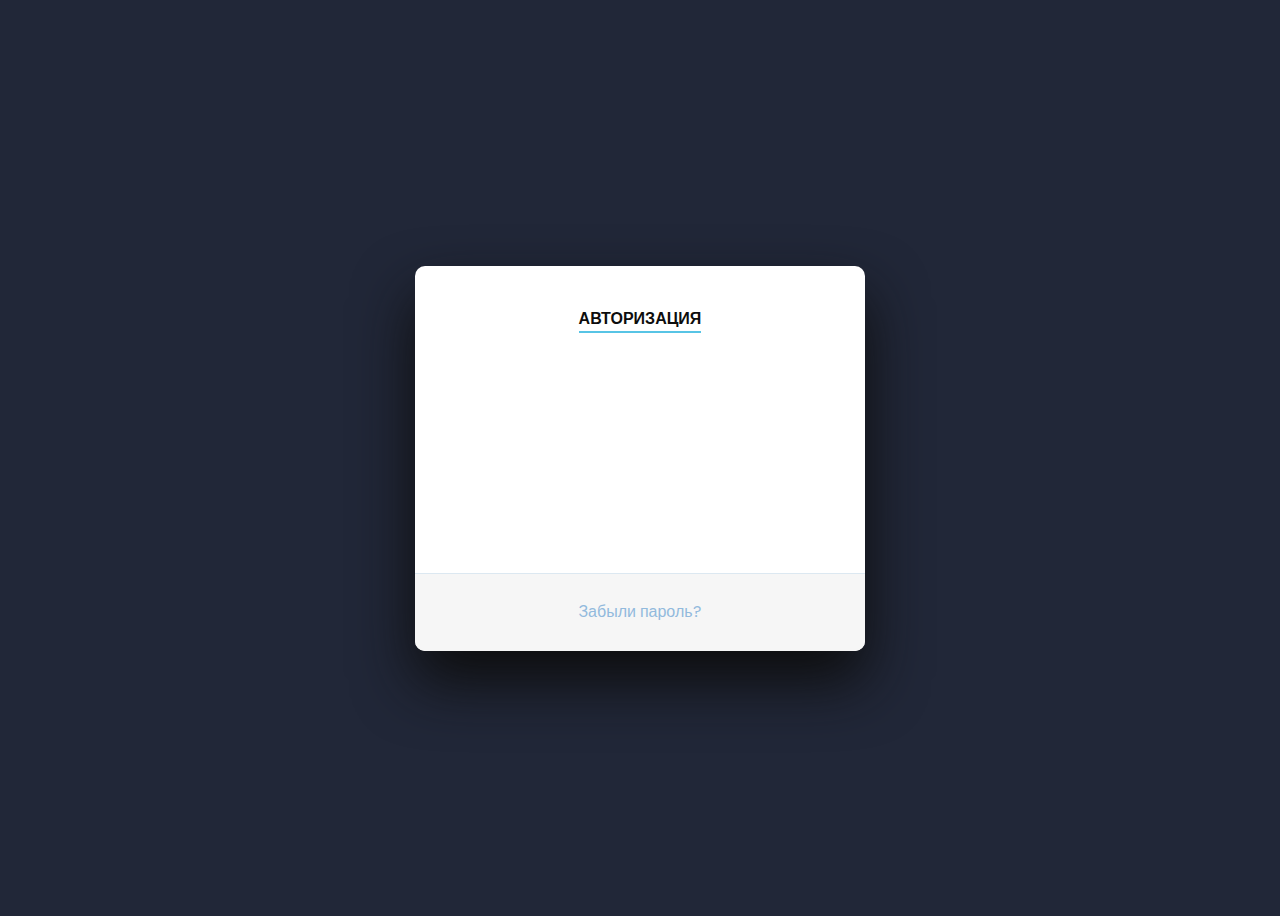
<file: pages/entre.html>
<!DOCTYPE htlm>
<html>
    <head>
        <meta charset="utf-8">
        <title>Авторизация</title>
        <link rel="stylesheet" href="entre.css">
    </head>

    <body>
        <div class="wrapper fadeInDown">
            <div id="formContent">
              <!-- Tabs Titles -->
              <h2 class="active"> Авторизация </h2>
              <!--<h2 class="inactive underlineHover">Sign Up </h2>-->
          
              <!-- Login Form -->
              <form>
                <input type="text" id="login" class="fadeIn second" name="login" placeholder="Логин">
                <input type="text" id="password" class="fadeIn third" name="login" placeholder="Пароль">
                <input type="submit" class="fadeIn fourth" value="Вход">
              </form>
          
              <!-- Remind Passowrd -->
              <div id="formFooter">
                <a class="underlineHover" href="#">Забыли пароль?</a>
              </div>
          
            </div>
          </div>
    </body>
</html>
</file>
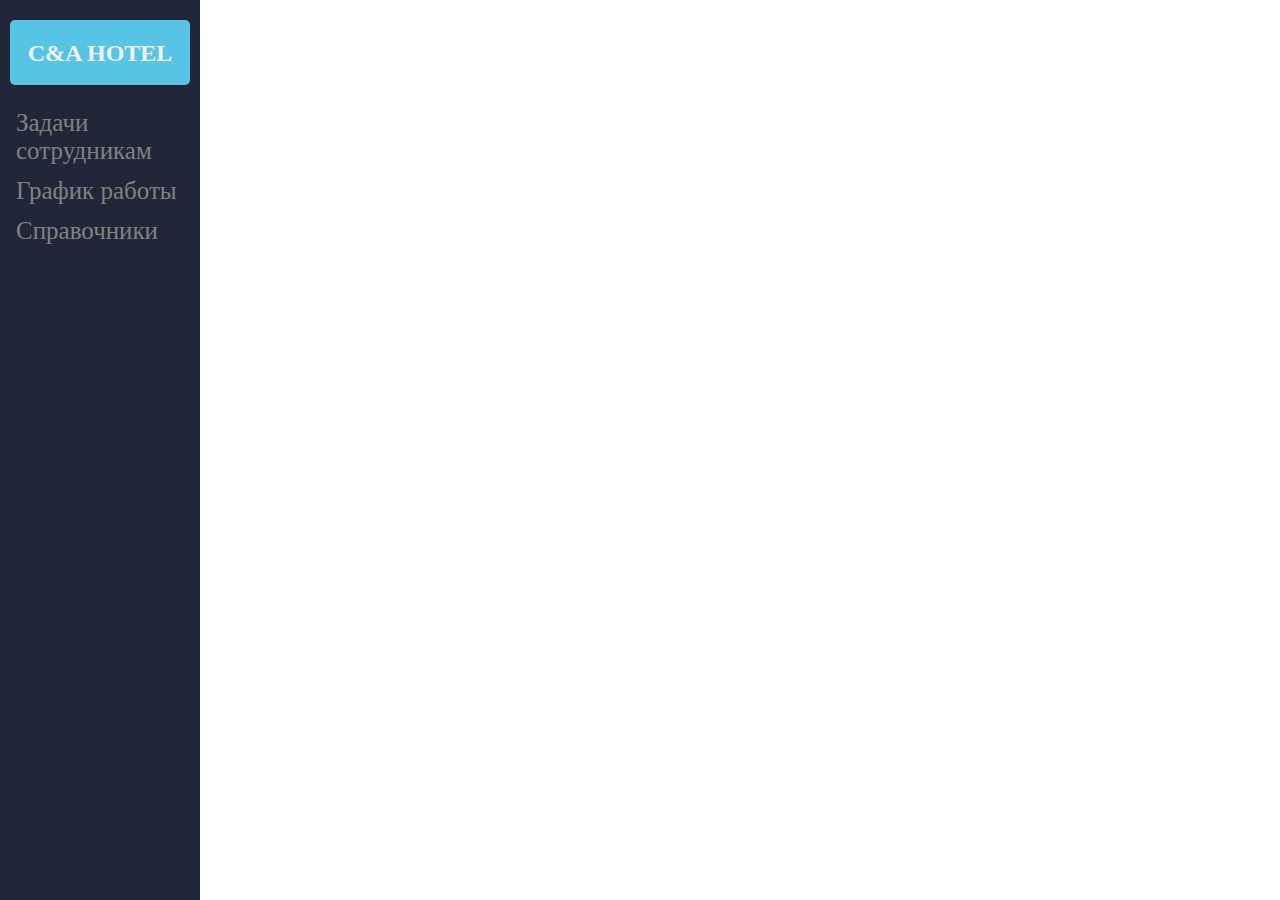
<file: pages/navigation.html>
<!DOCTYPE html>
<html>
    <head>
        <meta charset="utf-8">
        <title>Главная страница</title>
        <link rel="stylesheet" href="navigation.css">
    </head>
    <body>
        <div class="sidenav">
            <h2>C&A HOTEL</h2>
            <br>
            <a>Задачи сотрудникам</a>
            <a>График работы</a>
            <a>Справочники</a>
        </div>
    </body>
</html>
</file>
<file: pages/entre.css>
@import url('https://fonts.googleapis.com/css?family=Poppins');

/* BASIC */

html {
  background-color: #212738;
}

body {
  font-family: "Poppins", sans-serif;
  height: 100vh;
}

a {
  color: #92badd;
  display:inline-block;
  text-decoration: none;
  font-weight: 400;
}

h2 {
  text-align: center;
  font-size: 16px;
  font-weight: 600;
  text-transform: uppercase;
  display:inline-block;
  margin: 40px 8px 10px 8px; 
  color: #cccccc;
}



/* STRUCTURE */

.wrapper {
  display: flex;
  align-items: center;
  flex-direction: column; 
  justify-content: center;
  width: 100%;
  min-height: 100%;
  padding: 20px;
}

#formContent {
  -webkit-border-radius: 10px 10px 10px 10px;
  border-radius: 10px 10px 10px 10px;
  background: #fff;
  padding: 30px;
  width: 90%;
  max-width: 450px;
  position: relative;
  padding: 0px;
  -webkit-box-shadow: 0 30px 60px 0 #0d0d0d;
  box-shadow: 0 30px 60px 0 #0d0d0d;
  text-align: center;
}

#formFooter {
  background-color: #f6f6f6;
  border-top: 1px solid #dce8f1;
  padding: 25px;
  text-align: center;
  -webkit-border-radius: 0 0 10px 10px;
  border-radius: 0 0 10px 10px;
}



/* TABS */

h2.inactive {
  color: #cccccc;
}

h2.active {
  color: #0d0d0d;
  border-bottom: 2px solid #57c4e5;
}



/* FORM TYPOGRAPHY*/

input[type=button], input[type=submit], input[type=reset]  {
  background-color: #57c4e5;
  border: none;
  color: white;
  padding: 15px 80px;
  text-align: center;
  text-decoration: none;
  display: inline-block;
  text-transform: uppercase;
  font-size: 13px;
  -webkit-border-radius: 5px 5px 5px 5px;
  border-radius: 5px 5px 5px 5px;
  margin: 5px 20px 40px 20px;
  -webkit-transition: all 0.3s ease-in-out;
  -moz-transition: all 0.3s ease-in-out;
  -ms-transition: all 0.3s ease-in-out;
  -o-transition: all 0.3s ease-in-out;
  transition: all 0.3s ease-in-out;
}

input[type=button]:hover, input[type=submit]:hover, input[type=reset]:hover  {
  background-color: #57c4e5;
  box-shadow: 0 10px 30px 0 #29c4f3;
}

input[type=button]:active, input[type=submit]:active, input[type=reset]:active  {
  -moz-transform: scale(0.95);
  -webkit-transform: scale(0.95);
  -o-transform: scale(0.95);
  -ms-transform: scale(0.95);
  transform: scale(0.95);
  background-color: #5784e5;
  box-shadow: 0 15px 20px 0 #2a60d4;
}

input[type=text] {
  background-color: #f6f6f6;
  border: none;
  color: #0d0d0d;
  padding: 15px 32px;
  text-align: center;
  text-decoration: none;
  display: inline-block;
  font-size: 16px;
  margin: 5px;
  width: 85%;
  border: 2px solid #f6f6f6;
  -webkit-transition: all 0.5s ease-in-out;
  -moz-transition: all 0.5s ease-in-out;
  -ms-transition: all 0.5s ease-in-out;
  -o-transition: all 0.5s ease-in-out;
  transition: all 0.5s ease-in-out;
  -webkit-border-radius: 5px 5px 5px 5px;
  border-radius: 5px 5px 5px 5px;
}

input[type=text]:focus {
  background-color: #fff;
  border-bottom: 2px solid #57a5e5;
}

input[type=text]:placeholder {
  color: #cccccc;
}



/* ANIMATIONS */

/* Simple CSS3 Fade-in-down Animation */
.fadeInDown {
  -webkit-animation-name: fadeInDown;
  animation-name: fadeInDown;
  -webkit-animation-duration: 1s;
  animation-duration: 1s;
  -webkit-animation-fill-mode: both;
  animation-fill-mode: both;
}

@-webkit-keyframes fadeInDown {
  0% {
    opacity: 0;
    -webkit-transform: translate3d(0, -100%, 0);
    transform: translate3d(0, -100%, 0);
  }
  100% {
    opacity: 1;
    -webkit-transform: none;
    transform: none;
  }
}

@keyframes fadeInDown {
  0% {
    opacity: 0;
    -webkit-transform: translate3d(0, -100%, 0);
    transform: translate3d(0, -100%, 0);
  }
  100% {
    opacity: 1;
    -webkit-transform: none;
    transform: none;
  }
}

/* Simple CSS3 Fade-in Animation */
@-webkit-keyframes fadeIn { from { opacity:0; } to { opacity:1; } }
@-moz-keyframes fadeIn { from { opacity:0; } to { opacity:1; } }
@keyframes fadeIn { from { opacity:0; } to { opacity:1; } }

.fadeIn {
  opacity:0;
  -webkit-animation:fadeIn ease-in 1;
  -moz-animation:fadeIn ease-in 1;
  animation:fadeIn ease-in 1;

  -webkit-animation-fill-mode:forwards;
  -moz-animation-fill-mode:forwards;
  animation-fill-mode:forwards;

  -webkit-animation-duration:1s;
  -moz-animation-duration:1s;
  animation-duration:1s;
}

.fadeIn.first {
  -webkit-animation-delay: 0.4s;
  -moz-animation-delay: 0.4s;
  animation-delay: 0.4s;
}

.fadeIn.second {
  -webkit-animation-delay: 0.6s;
  -moz-animation-delay: 0.6s;
  animation-delay: 0.6s;
}

.fadeIn.third {
  -webkit-animation-delay: 0.8s;
  -moz-animation-delay: 0.8s;
  animation-delay: 0.8s;
}

.fadeIn.fourth {
  -webkit-animation-delay: 1s;
  -moz-animation-delay: 1s;
  animation-delay: 1s;
}

/* Simple CSS3 Fade-in Animation */
.underlineHover:after {
  display: block;
  left: 0;
  bottom: -10px;
  width: 0;
  height: 2px;
  background-color: #57c4e5;
  content: "";
  transition: width 0.2s;
}

.underlineHover:hover {
  color: #0d0d0d;
}

.underlineHover:hover:after{
  width: 100%;
}



/* OTHERS */

*:focus {
    outline: none;
} 

#icon {
  width:60%;
}

* {
  box-sizing: border-box;
}
</file>
<file: pages/navigation.css>
.container{
    display: grid;
    grid-template-columns: [start] 400px [line2] [end];
    grid-template-rows:repeat(2);
}

.sidenav{
    height: 100%;
    width: 200px;
    position: fixed;
    z-index: 1;
    top: 0;
    left: 0;
    background-color: #212738;
    overflow-x: hidden;
    padding-top: 20px;
}
/* 
.sidenav h2{
    color: #f1f1f1;
    background-color: #57c4e5;
    border: none;
    padding: 10px 100px 100px 10px;
    text-align: center;
    text-decoration: none;
    display: block;
    text-transform: uppercase;
    font-size: 30px;
    padding: 6px;
    -webkit-border-radius: 10px 20px 20px 10px;
    border-radius: 5px 5px 5px 5px;
    box-sizing: content-box;
    height: 10%;
    
}
*/
.sidenav h2{
    color: #f1f1f1;
    background-color: #57c4e5;
    display:block;
    padding-top: 10%;
    margin: auto;
    -webkit-border-radius: 10px 20px 20px 10px;
    border-radius: 5px 5px 5px 5px;
    box-sizing: content-box;
    height: 5%;
    width: 90%;
    text-align: center;
}

.sidenav a{
    padding: 6px 8px 6px 16px;
    text-decoration: none;
    font-size: 25px;
    color: #818181;
    display: block;
}

.sidenav a:hover{
    color: #f1f1f1;
}
</file>
